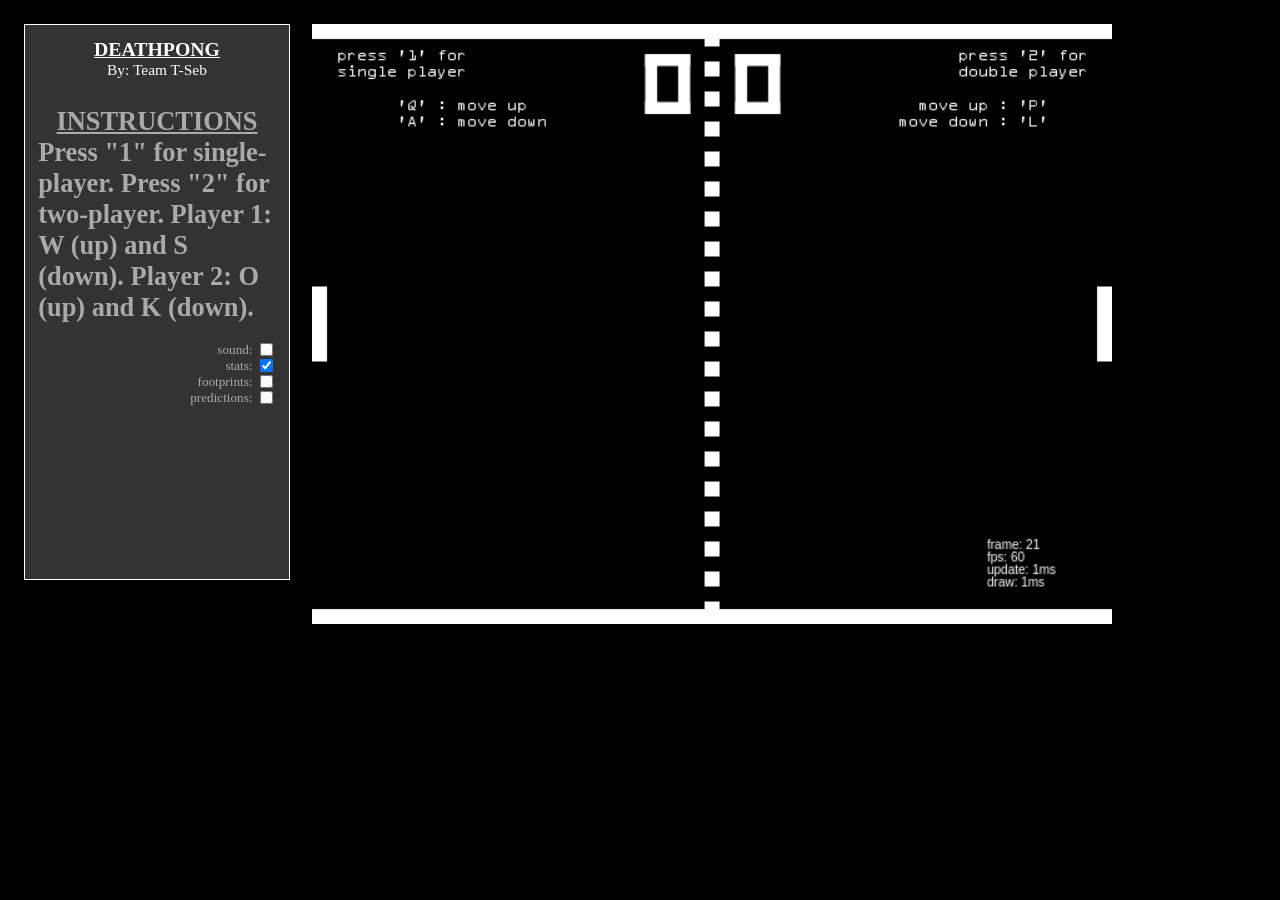
<file: index.html>
<!DOCTYPE html> 
<html>
<head>
  <title>DEATHPONG</title> 
  <meta http-equiv="Content-Type" content="text/html; charset=utf-8"/> 
  <link href="pong.css" media="screen, print" rel="stylesheet" type="text/css" /> 
</head> 
 
<body> 

  <div id="sidebar">

    <h2><b><u>DEATHPONG</u></b></h2>
    <div class='description'>
      <h3>
        <b>By: Team T-Seb</b>
      </h3>
    </div>
    <div class='controls'>
      <h1>
        <u><center>INSTRUCTIONS</center></u>
        Press "1" for single-player.
        Press "2" for two-player.
        Player 1: W (up) and S (down).
        Player 2: O (up) and K (down).
    </div>

    <div class='settings'>
      <label for='sound'>sound: </label>
      <input type='checkbox' id='sound'>
    </div>

    <div class='settings'>
      <label for='stats'>stats: </label>
      <input type='checkbox' id='stats' checked>
    </div>

    <div class='settings'>
      <label for='footprints'>footprints: </label>
      <input type='checkbox' id='footprints'>
    </div>

    <div class='settings'>
      <label for='predictions'>predictions: </label>
      <input type='checkbox' id='predictions'>
    </div>

  </div>

  <canvas id="game">
    <div id="unsupported">
      Sorry, this example cannot be run because your browser does not support the &lt;canvas&gt; element
    </div>
  </canvas>

  <script src="game.js" type="text/javascript"></script> 
  <script src="pong.js" type="text/javascript"></script>
  <script type="text/javascript">
  Game.ready(function() {

    var size        = document.getElementById('size');
    var sound       = document.getElementById('sound');
    var stats       = document.getElementById('stats');
    var footprints  = document.getElementById('footprints');
    var predictions = document.getElementById('predictions');

    var pong = Game.start('game', Pong, {
      sound:       sound.checked,
      stats:       stats.checked,
      footprints:  footprints.checked,
      predictions: predictions.checked
    });

    Game.addEvent(sound,       'change', function() { pong.enableSound(sound.checked);           });
    Game.addEvent(stats,       'change', function() { pong.showStats(stats.checked);             });
    Game.addEvent(footprints,  'change', function() { pong.showFootprints(footprints.checked);   });
    Game.addEvent(predictions, 'change', function() { pong.showPredictions(predictions.checked); });

  });
  </script>

</body> 
</html>
</file>
<file: pong.css>
body { background-color: black; color: #AAA; font-size: 12pt; padding: 1em; }

#unsupported { border: 1px solid yellow; color: black; background-color: #FFFFAD; padding: 2em; margin: 1em; display: inline-block; }

#sidebar                        { width: 18em; height: 40em; float: left; font-size: 0.825em; background-color: #333; border: 1px solid white; padding: 1em;  }
#sidebar h2                     { color: white; text-align: center; margin: 0; }
#sidebar h3						{ color: white; text-align: center; margin: 0; }
/* I learned to make comments in CSS!!! */
#sidebar .parts                 { padding-left: 1em; list-style-type: none; margin-bottom: 2em; text-align: right; }
#sidebar .parts li a            { color: white; text-decoration: none; }
#sidebar .parts li a:visited    { color: white; }
#sidebar .parts li a:hover      { color: white; text-decoration: underline; }
#sidebar .parts li a.selected   { color: #F08010; }
#sidebar .parts li a i          { color: #AAA;    }
#sidebar .parts li a.selected i { color: #F08010; }
#sidebar .settings              { line-height: 1.2em; height: 1.2em; text-align: right; }
#sidebar .settings.size         { }
#sidebar .settings.speed        { margin-bottom: 1em; }
#sidebar .settings label        { vertical-align: middle; }
#sidebar .settings input        { vertical-align: middle; }
#sidebar .settings select       { vertical-align: middle; }
#sidebar .description           { margin-bottom: 2em; }
#sidebar .description b         { font-weight: normal; color: #FFF; }


@media screen and (min-width: 0px) {
  #sidebar { display: none; }
  #game    { display: block; width: 480px; height: 360px; margin: 0 auto; }
}

@media screen and (min-width: 800px) {
  #game    { width: 640px; height: 480px; }
}

@media screen and (min-width: 1000px) {
  #sidebar { display: block; }
  #game    { margin-left: 18em; }
}

@media screen and (min-width: 1200px) {
  #game    { width: 800px; height: 600px; }
}

@media screen and (min-width: 1600px) {
  #game    { width: 1024px; height: 768px; }
}
</file>
